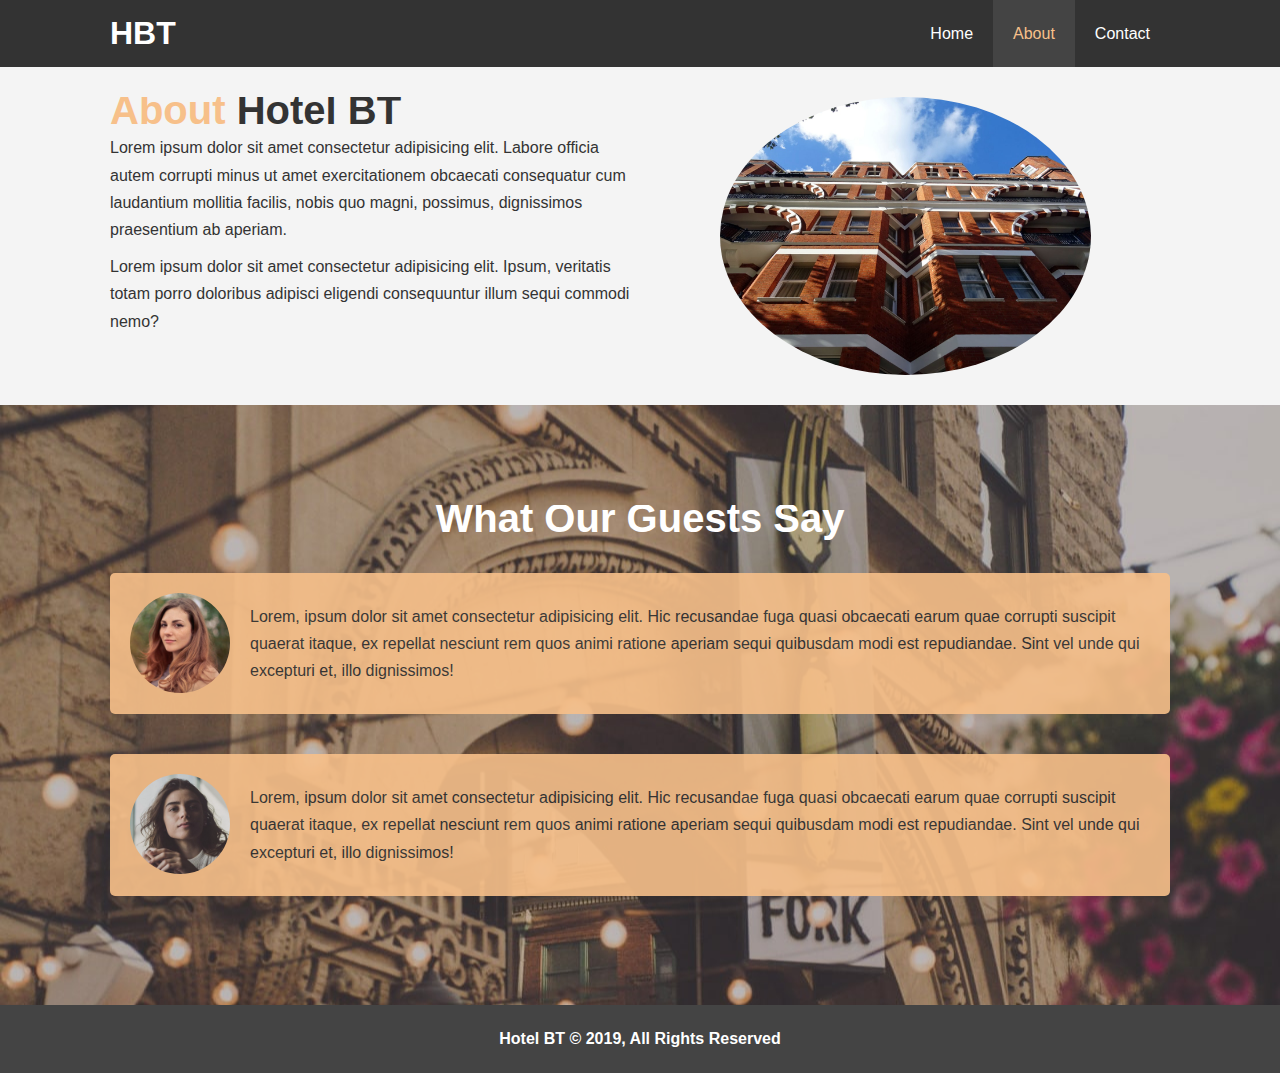
<file: about.html>
<!DOCTYPE html>
<html lang="en">

<head>
    <meta charset="UTF-8">
    <meta http-equiv="X-UA-Compatible" content="IE=edge">
    <meta name="viewport" content="width=device-width, initial-scale=1.0">
    <meta name="description" content="Welcome to most extra ordinary hotel in Delhi">
    <title>Hotel BT | About</title>
    <link rel="stylesheet" href="CSS/styles.css">
</head>

<body>

    <header>
        <nav id="navbar">
            <div class="container">
                <h1 class="logo"><a href="./index.html">HBT</a></h1>
                <ul>
                    <li><a href="./index.html">Home</a></li>
                    <li><a class="current" href="./about.html">About</a></li>
                    <li><a href="./contact.html">Contact</a></li>
                </ul>
            </div>
        </nav>
    </header>

    <section id="about-info" class="bg-light py-3">
        <div class="container">
            <div class="info-left">
                <h1 class="l-heading"> <span class="text-primary">About</span> Hotel BT</h1>
                <p>Lorem ipsum dolor sit amet consectetur adipisicing elit. Labore officia autem corrupti minus ut amet
                    exercitationem obcaecati consequatur cum laudantium mollitia facilis, nobis quo magni, possimus,
                    dignissimos praesentium ab aperiam.</p>
                <p>Lorem ipsum dolor sit amet consectetur adipisicing elit. Ipsum, veritatis totam porro doloribus
                    adipisci eligendi consequuntur illum sequi commodi nemo?</p>
            </div>
            <div class="info-right">
                <img src="./images/photo_2022-06-16_19-47-13.jpg" alt="">
            </div>
        </div>
    </section>
    <div class="clr"></div>

    <section id="testimonials">
        <div class="container">
            <h2 class="l-heading"> What Our Guests Say</h2>
            <div class="testimonial bg-primary">
                <img src="./images/photo_2022-06-16_19-47-11.jpg" alt="">
                <p>Lorem, ipsum dolor sit amet consectetur adipisicing elit. Hic recusandae fuga quasi obcaecati earum
                    quae corrupti suscipit quaerat itaque, ex repellat nesciunt rem quos animi ratione aperiam sequi
                    quibusdam modi est repudiandae. Sint vel unde qui excepturi et, illo dignissimos!</p>
            </div>
            <div class="testimonial bg-primary">
                <img src="./images/photo_2022-06-16_19-47-11 (2).jpg" alt="">
                <p>Lorem, ipsum dolor sit amet consectetur adipisicing elit. Hic recusandae fuga quasi obcaecati earum
                    quae corrupti suscipit quaerat itaque, ex repellat nesciunt rem quos animi ratione aperiam sequi
                    quibusdam modi est repudiandae. Sint vel unde qui excepturi et, illo dignissimos!</p>
            </div>
        </div>
    </section>


    <footer id="main-footer">
        <h4>Hotel BT &copy 2019, All Rights Reserved</h4>
    </footer>

</body>

</html>
</file>
<file: CSS/styles.css>
/* Reset */
*{
    margin: 0;
    padding: 0;
    box-sizing: border-box;
}

/* main Styling */
html,body{
    font-family: 'Segoe UI', Tahoma, Geneva, Verdana, sans-serif;
    line-height: 1.7em;
}
a{
    color: #333;
    text-decoration: none;
}

h1 h2 h3{
    padding-bottom: 20px;
}

p{
    margin: 10px 0;
}

/* Utility classes */
.container{
    margin: auto;
    max-width: 1100px;
    overflow: auto;
    padding: 0 20px;
}
.text-primary{
    color: #f7c08a
}
.lead{
    font-size: 20px;
}

.btn{
    display: inline-block;
    font-size: 18px;
    color: #fff;
    background: #333;
    padding: 13px 20px;
    border: none;
    cursor: pointer;
}

.btn:hover{
    background: #f7c08a;
    color: #333;
}

.btn-light{
    color:#333;
    background-color:#f4f4f4;
}

.bg-dark{
    background: #333;
    color: white;
}
.bg-light{
    background: #f4f4f4;
    color: #333;
}
.bg-primary{
    color:#333 ;
    background: #f7c08a;
}

.clr{
    clear: both;
}

.l-heading{
    font-size: 40px;
}

/* padding */

.py-1{padding: 10px 0;}
.py-2{padding: 20px 0;}
.py-3{padding: 30px 0;}

/* Navbar */
#navbar {
    background: #333;
    color: #fff;
    overflow: auto;
}

#navbar a{
    color:#fff;
}

#navbar h1{
    float: left;
    padding-top: 20px;
}
#navbar ul{
    list-style: none;
    float: right;
}

#navbar ul li{
    float: left;
}
#navbar ul li a{
    display: block;
    padding: 20px;
    text-align: center;
}
#navbar ul li a:hover,
#navbar ul li a.current{
    background:#444;
    color: #f7c08a;
}

/* showcase */
#showcase{
    background: url("../images/photo_2022-06-16_19-47-13\ \(2\).jpg") no-repeat center center/cover;
    height: 600px;
}
#showcase .showcase-content{
    color: #fff;
    text-align: center;
    padding-top: 170px;
}
#showcase .showcase-content h1{
    font-size: 60px;
    line-height: 1.2em;
}

#showcase .showcase-content p{
    padding-bottom: 20px;
    line-height: 1.7em;
}

/* Home Info */
#home-info{
    height: 400px;
}

#home-info .info-img{
    float:left;
    width: 50%;
    background: url("../images/photo_2022-06-16_19-47-12.jpg") no-repeat center center/cover;
    min-height: 100%
}

#home-info .info-content{
    float: right;
    width: 50%;
    height: 100%;
    text-align: center;
    padding: 50px 30px;
    overflow: hidden;
}

#home-info .info-content p{
    padding-bottom: 30px;
}

/* features */
.box {
    float: left;
    width: 33.3%;
    text-align: center;
    padding: 50px;
}

.box i{
    margin-bottom: 10px;
}

/* footer */
#main-footer{
    text-align: center;
    background: #444;
    color: #fff;
    padding: 20px;
}


/* about section */
#about-info .info-left{
    float: left;
    width: 50%;
}

#about-info .info-right{
    float: right;
    width: 50%;
    min-height: 100%;
}
#about-info .info-right img{
    display: block;
    margin:auto;
    width: 70%;
    border-radius: 50%;
}

/* testimonials */

#testimonials{
    height: 600px;
    background: url(../images/photo_2022-06-16_19-47-13\ \(3\).jpg) no-repeat center center/cover;
    padding-top: 100px;
}
#testimonials h2{
    color: #fff;
    text-align: center;
    padding-bottom: 40px;

}
#testimonials .testimonial{
    padding: 20px;
    margin-bottom: 40px;
    border-radius: 5px;
    opacity: 0.9;

}
#testimonials .testimonial img{
    float: left;
    width: 100px;
    margin-right: 20px;
    border-radius: 50%;
}

/* contact form */

#contact-form .form-group{
    margin-bottom: 20px;
}

#contact-form .form-group label{
    display: block;
    margin-bottom: 5px;
}
#contact-form .form-group input,
#contact-form .form-group textarea{
    width: 100%;
    padding: 10px;
    border: 1px #ddd  solid;

}
#contact-form .form-group textarea{
    height: 200px;
}

#contact-form .form-group input:focus,
#contact-form .form-group textarea:focus{
    outline: none;
    border-color: #f7c08a ;
}
</file>
